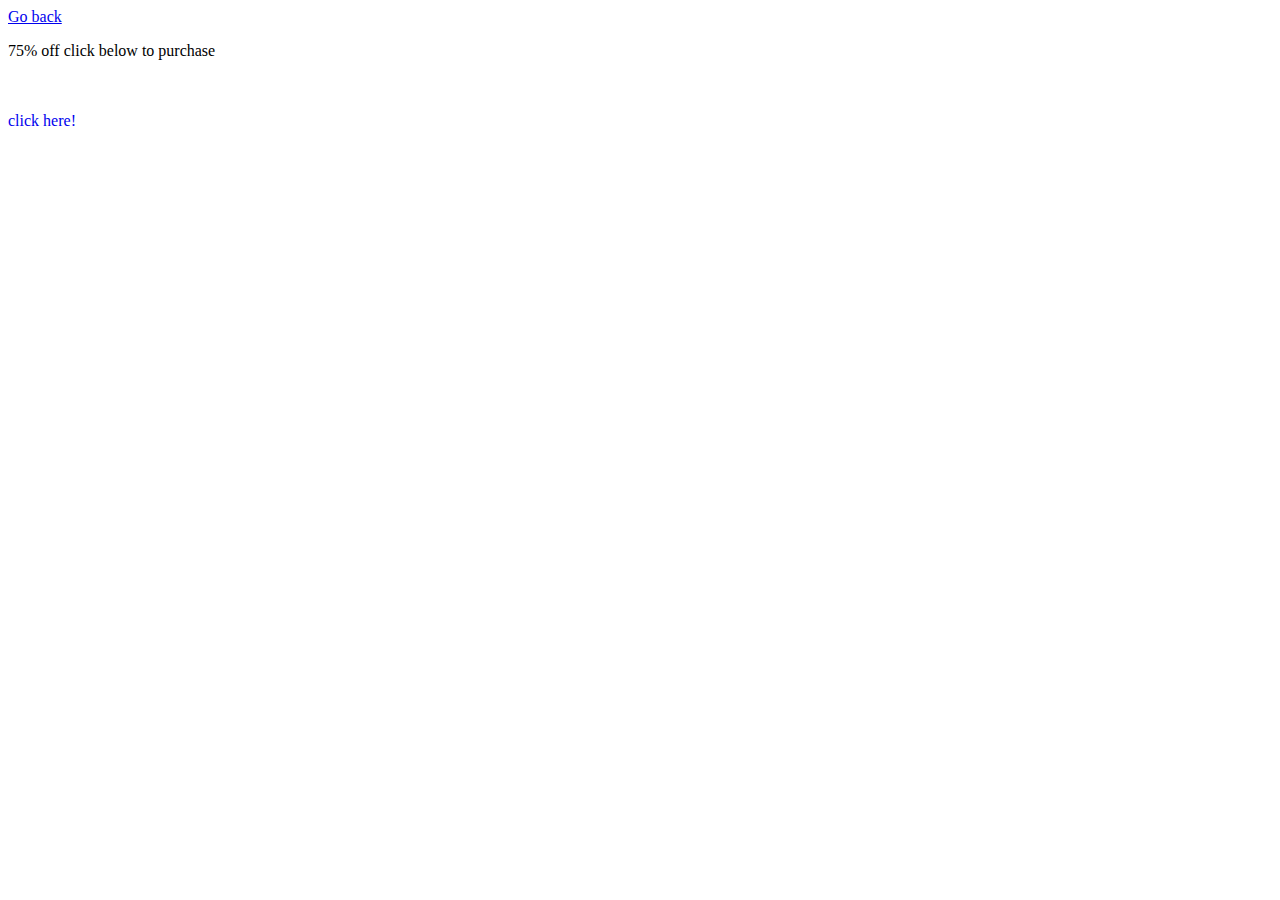
<file: laptop.html>
<!DOCTYPE html>
<html lang="en">
<head>
    <meta charset="UTF-8">
    <meta name="viewport" content="width=device-width, initial-scale=1.0">
    <title>Document</title>
</head>
<body>
    <a href="/index.html">Go back</a>
    <p>75% off click below to purchase</p>
</br></br>

<a href="https://flipkart.com" style="text-decoration: none;" >click here! </a>
</body>
</html>
</file>
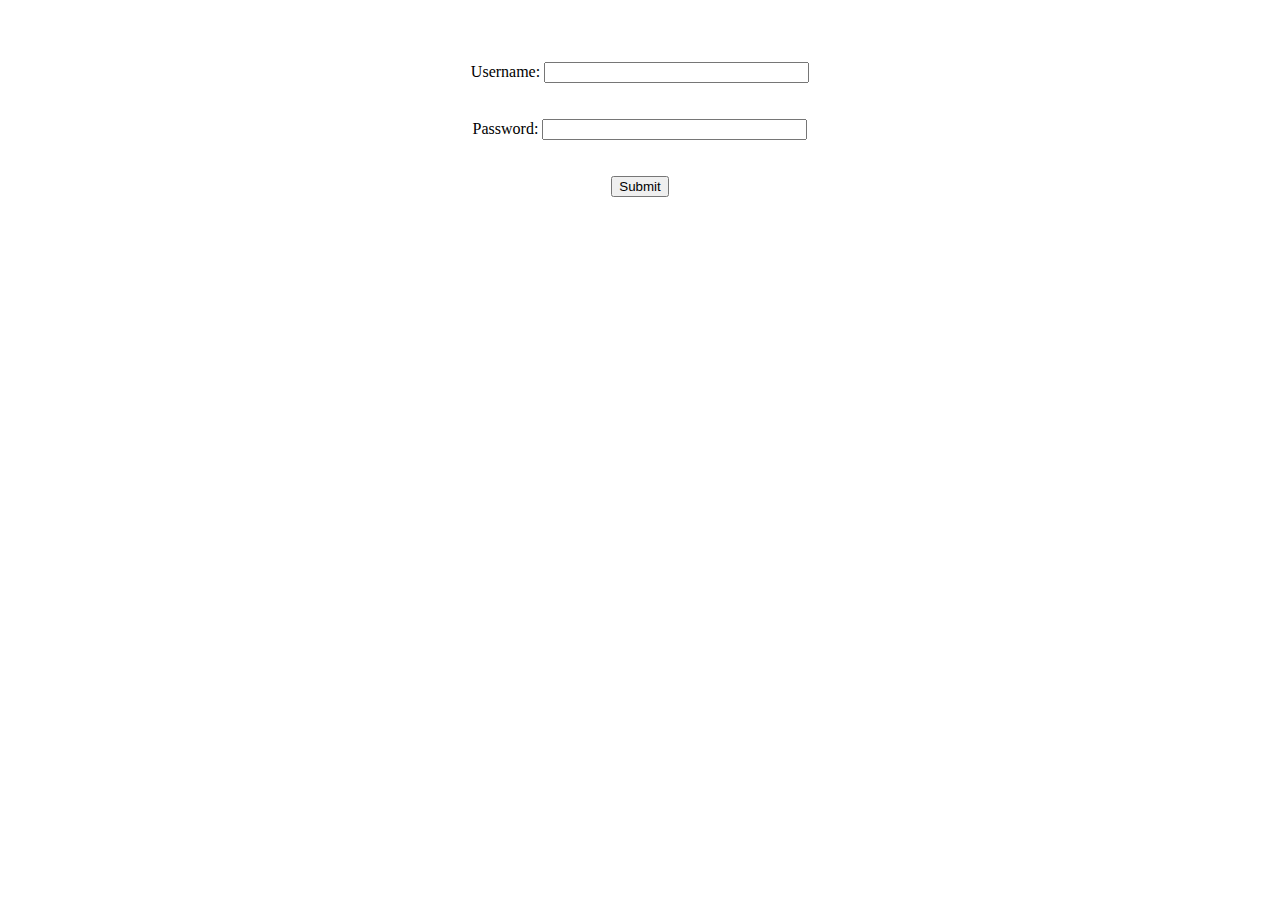
<file: register.html>
<!DOCTYPE html>
<html lang="en">
<head>
    <meta charset="UTF-8">
    <meta name="viewport" content="width=device-width, initial-scale=1.0">
    <title>Login Page</title>
</head>
<body><br/><br/><br/>
    <center>
    <div>
        <label>Username: </label>
        <input type="text" 
        id="username"
        size="30"
        required />
    </div>
    <br/><br/>
    <div>
        <label>Password: </label>
        <input type="password" 
        id="password"
        size="30"
        required />
    </div>
    <br/><br/>
    <div>
        <input type="button" value="Submit" onclick="login()"/>
    </div></center>
    <script src="index.js"></script>
</body>
</html>
</file>
